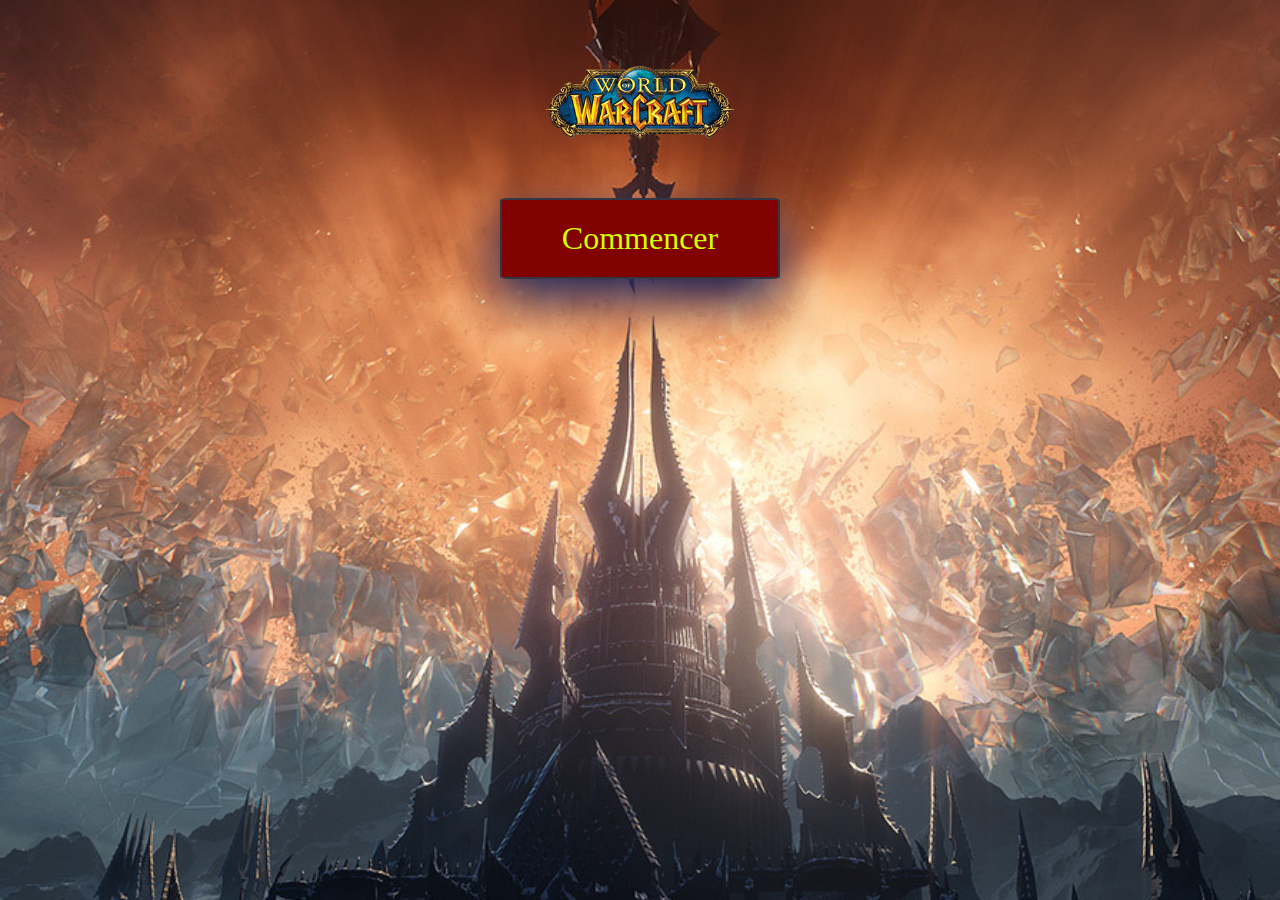
<file: index.html>
<!DOCTYPE html>
<html lang="en">
<head>
    <meta charset="UTF-8">
    <meta http-equiv="X-UA-Compatible" content="IE=edge">
    <meta name="viewport" content="width=device-width, initial-scale=1.0">
    <title>Document</title>
    <link rel="stylesheet" href="css/index.css">
    
</head>
<body>
    <img src="image/logo.png" alt="" id="logo">
    <button onclick="start(),fullscreen()" class="play" type="submit" id="button">Commencer</button>
    <div class="container" id="container"><fieldset><legend>Cliquez ci dessous pour créer un personnage</legend>
        <img src="image/Créer.png" alt="" id="newCharacter" onclick="newChar()">
        <div class="card" id="card">
            <label for="name">Nom du personnage:</label>
            <input type="text" name="name" id="name">
            <label for="Character">Choisissez votre classe:</label>
            <select name="Classe" id="Character">
                <option value="Warrior" id="war">Guerrier</option>
                <option value="Mage" id="mage">Mage</option>
                <option value="Hunter" id="hunt">Chasseur</option>
                <option value="Warlock" id="démo">Démoniste</option>
                <option value="Rogue" id="rogue">Voleur</option>
                <option value="DeathKnight" id="dk">Chevalier de la mort</option>
            </select>
            <div id="msgRefus"></div>
            <div id="msgValid"></div>
            <button type="submit" onclick="formValidation()" id="C">Créer</button>
        </div>
    </fieldset>
    </div>        
    <div class="EnCard" id="EnCard" style="display:none ;">
        <h2>Liste de vos personnages</h2>
        <div id="char"></div>  
    </div>
    
    <div class="coix" id="coix"></div>
        

    
    
</body>
<script src="script.js"></script>
</html>
</file>
<file: css/index.css>
body {
    background-image : url(../image/og_return.jpg);
    background-size: cover;
    background-repeat: no-repeat;
    background-position: center;
    background-attachment: fixed;
}
#logo{
    margin: auto;
    display: flex;
    width: 15%;
}


.play{
    padding: 20px 60px;
    display: flex;
    margin: auto;
    background-color:white ;
    font-family: cambria;
    font-size: 2rem;
    color:rgb(208, 255, 0);
    background-color: rgb(129, 0, 0);
    border: 2px solid rgb(51, 54, 69);
    border-radius: 3%;
    box-shadow: 0 20px 50px rgb(23, 32, 90);
    transition: 0.4s;
}

.play:hover{
    transform: scale(0.9);
    cursor: pointer;
}
h2{
    font-family: arial;
    display: flex;
    justify-content: center;
    color: white; 
}
.EnCard {
    top: 5%;
    right: 5%;
    position: fixed;
    width: 350px;
    height: 90%;
    background-color:rgba(55, 51, 51, 0.3);
    border: solid rgb(187, 161, 161) 3px;
    border-radius: 3%;
    overflow-y: scroll;
    scrollbar-color: dark;
}

select{
    width: 100%;
}
#new{
    display: flex;
    margin: auto;
    width: 300px;
    height: 50px;
    transition: 0.3s;
    cursor: pointer;
}

#création:hover{
    transform: scale(0.9);
}

.card{
    display: none;
}

#C{
    margin-top: 2px;
    color: rgb(204, 204, 55);
    font-family: arial;
    font-weight: bold;
    background-color: rgb(112, 0, 0);
    border: 3px grey solid;
    width: 70px;
    padding: 5px;
    cursor: pointer;
    
}

#msgValid{
    color: green;
    font-weight: bold;
    font-family: arial;
}
#msgRefus{
    color: red;
    font-weight: bold;
    font-family: arial;
}

.perso{
    width: 100%;
    height: 150px;
    border-bottom: black solid 1px;
    border-radius: 3%;
    cursor: pointer;
    padding-top: 10px;
    transition: 0.4s;
    opacity: 0.8;
}
.perso:hover{
    background-color: rgb(151, 151, 82);
}
.name{
    color: yellow;
    font-family: arial;
    font-weight: bold;
    font-size: 20px;
    width: 50%;
    margin-left: 5%;
}
.classe{
    color: white;
    font-family: georgia;
    font-weight: bold;
    font-size: 17px;
    width: 50%;
    margin-left: 5%;
}

.test{
    position: absolute;
    display: flex;
    left: 50%;
    transform: translateX(-50%);
}
.persoInactif{
    display: none;
}


.imgIcon{
    width: 30%;
    display:flex;
    float: right;
    position: relative;
    bottom: 50%;
    

}

.buttons{
    display: flex;
    justify-content: space-around;
    margin-left: 25%;
}

#btnSuppr{
    width: 25px;
    cursor: pointer;
    transition: 0.5s;
}
#btnSuppr:hover{
    transform: scale(1.2);
}
#btnEdit{
    width: 25px;
    cursor: pointer;
    transition: 0.5s;
}
#btnEdit:hover{
    transform: scale(1.2);
}

#newCharacter{
    
    width: 200px;
    transition: 0.5s;
    cursor: pointer;
}

#newCharacter:hover{
    transform: scale(0.9);
}


.container{
    width:20%;
    margin-left:10% ;
    display: none;
    
}
legend{
    font-size: 15px;
    font-weight: bold;
    font-family: arial;
}

#Character{
    width: 200px;
}

label{
    font-family: georgia;
    display: block;
}
@media (max-width:1000px){
    #logo{
        margin: 5% 0 5% 10%;
        width:240px ;
    }
}
@media (max-width:710px){
    #logo{
        margin-left: 0;
    }
    .container{
        margin-left: 0;
    }
    .EnCard{
        width: 40%;
    }
    .imgIcon{
        width:100px;
    }
}
</file>
